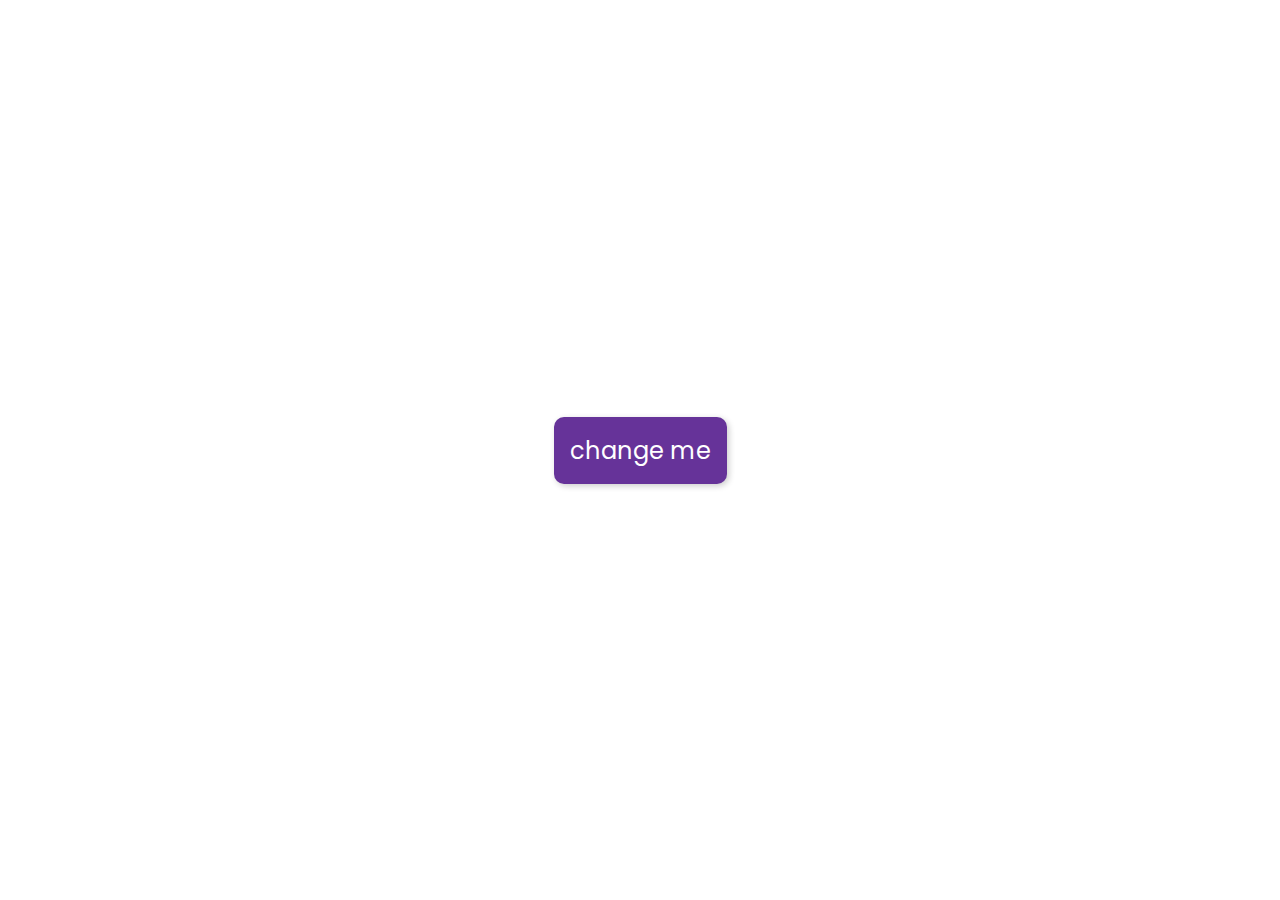
<file: background_changer/index.html>
<!DOCTYPE html>
<html lang="en">
    <head>
        <meta charset="UTF-8">
        <meta name="viewport" content="width=device-width, initial-scale=1.0">
        <meta http-equiv="X-UA-Compatible" content="ie-edge">
        <title>Background Changer</title>
        <link rel="stylesheet" href="style.css">
        <link rel="preconnect" href="https://fonts.gstatic.com">
        <link href="https://fonts.googleapis.com/css2?family=Open+Sans&family=Roboto&family=Roboto+Condensed&family=Roboto+Slab&display=swap" rel="stylesheet">
        <link rel="stylesheet" href="https://use.fontawesome.com/releases/v5.15.3/css/all.css" integrity="sha384-SZXxX4whJ79/gErwcOYf+zWLeJdY/qpuqC4cAa9rOGUstPomtqpuNWT9wdPEn2fk" crossorigin="anonymous">
        <script src="script.js" defer></script>
</head>
<body>
        <button id="btn">change me</button>
</body>
</html>
</file>
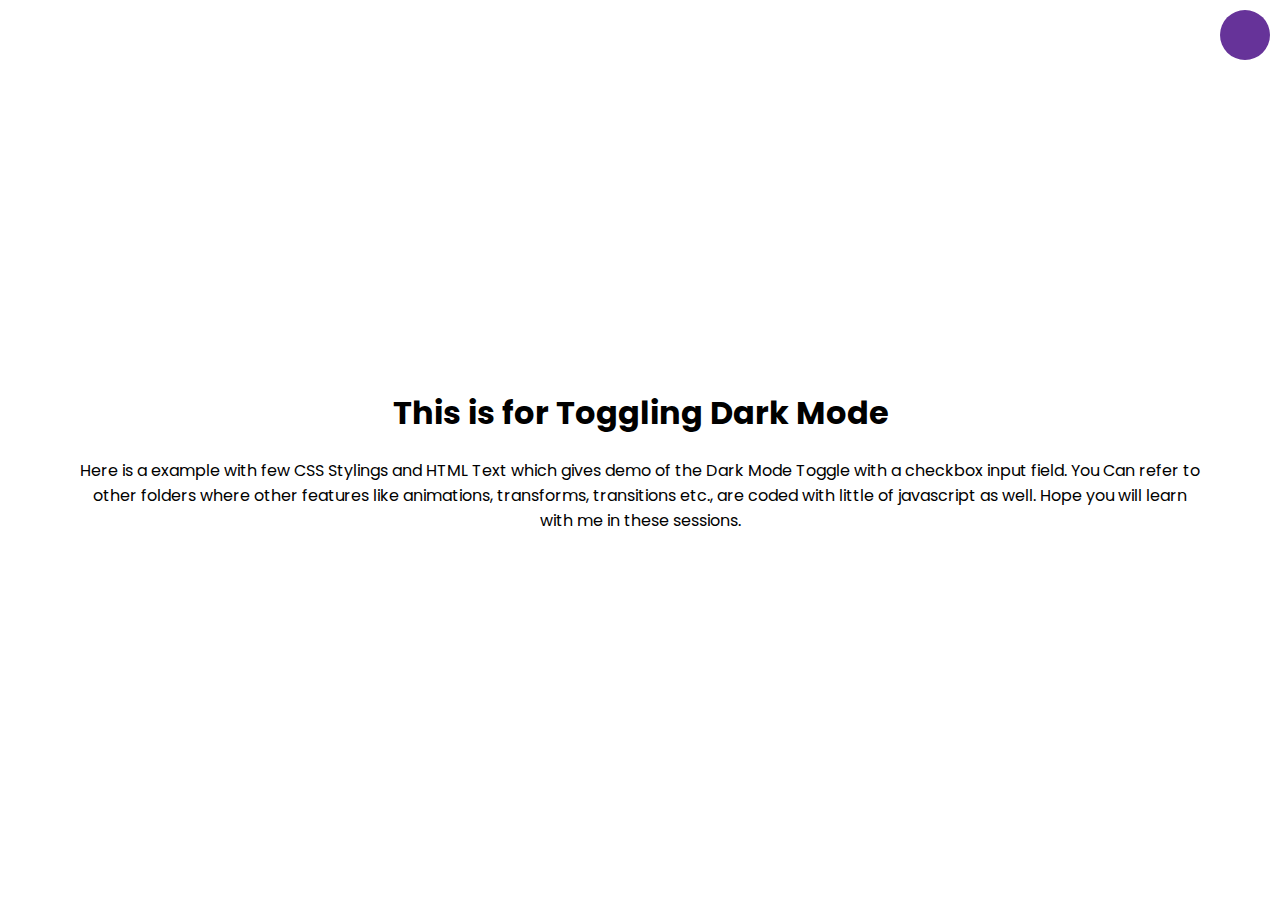
<file: dark-mode-toggle/index.html>
<!DOCTYPE html>
<html lang="en">
    <head>
        <meta charset="UTF-8">
        <meta name="viewport" content="width=device-width, initial-scale=1.0">
        <meta http-equiv="X-UA-Compatible" content="ie-edge">
        <title>Dark Mode Toggle</title>
        <link rel="stylesheet" href="style.css">
        <link rel="preconnect" href="https://fonts.gstatic.com">
        <link href="https://fonts.googleapis.com/css2?family=Open+Sans&family=Roboto&family=Roboto+Condensed&family=Roboto+Slab&display=swap" rel="stylesheet">
        <link rel="stylesheet" href="https://use.fontawesome.com/releases/v5.15.3/css/all.css" integrity="sha384-SZXxX4whJ79/gErwcOYf+zWLeJdY/qpuqC4cAa9rOGUstPomtqpuNWT9wdPEn2fk" crossorigin="anonymous">
        <script src="script.js" defer></script>
</head>
<body>
    <div class="toggle-container">
        <input type="checkbox" name="toggle" id="toggle"><label for="toggle"></label>
    </div>
        <h1> This is for Toggling Dark Mode
        </h1>
        <body>Here is a example with few CSS Stylings and HTML Text which gives demo of the Dark Mode Toggle with a checkbox input field.
            You Can refer to other folders where other features like animations, transforms, transitions etc., are coded with little of javascript as well. Hope you will learn with me in these sessions.
        </body>
</body>
</html>
</file>
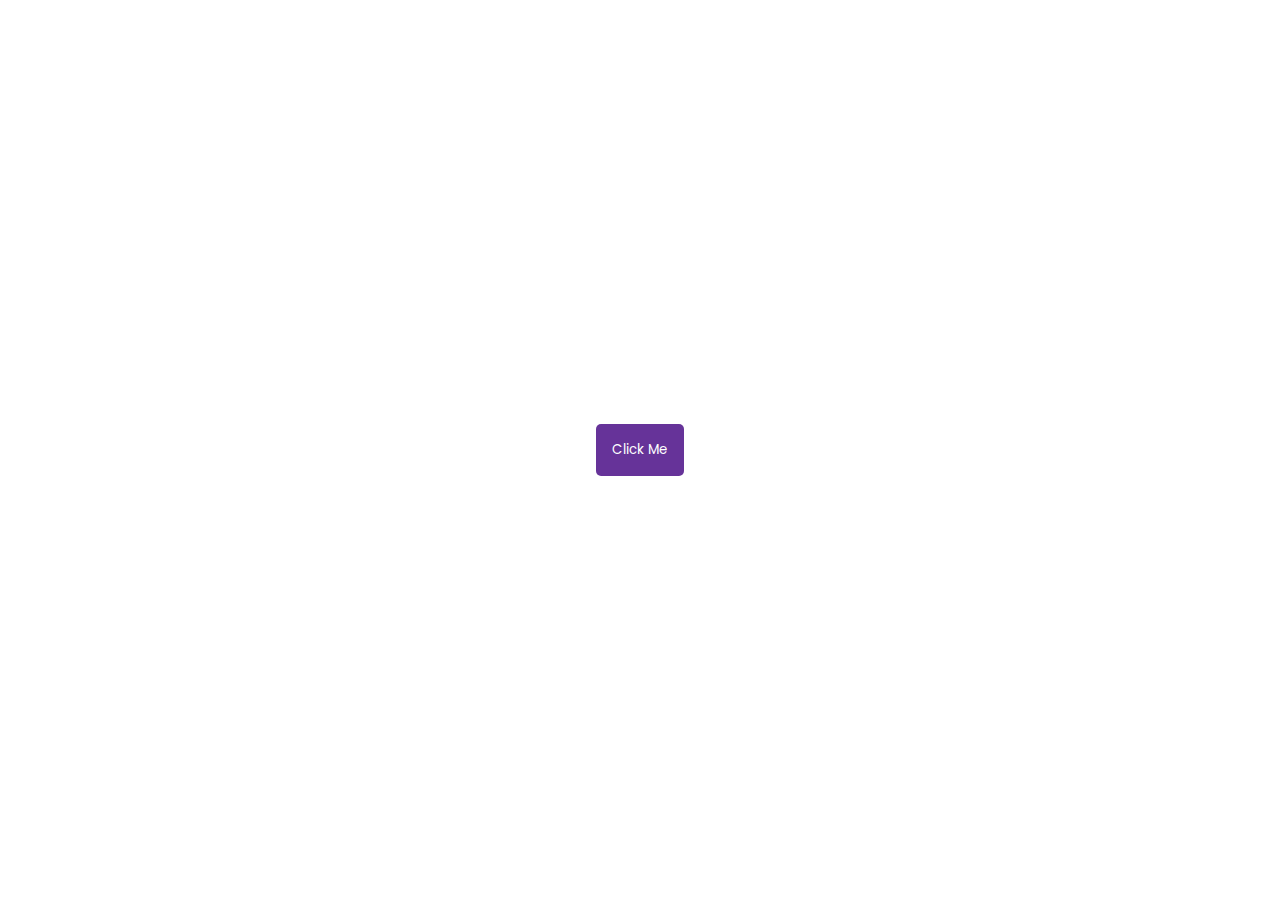
<file: ToastNotification/index.html>
<!DOCTYPE html>
<html lang="en">
    <head>
        <meta charset="UTF-8">
        <meta name="viewport" content="width=device-width, initial-scale=1.0">
        <meta http-equiv="X-UA-Compatible" content="ie-edge">
        <title>Toast Notification</title>
        <link rel="stylesheet" href="style.css">
        <link rel="preconnect" href="https://fonts.gstatic.com">
        <link href="https://fonts.googleapis.com/css2?family=Open+Sans&family=Roboto&family=Roboto+Condensed&family=Roboto+Slab&display=swap" rel="stylesheet">
        <link rel="stylesheet" href="https://use.fontawesome.com/releases/v5.15.3/css/all.css" integrity="sha384-SZXxX4whJ79/gErwcOYf+zWLeJdY/qpuqC4cAa9rOGUstPomtqpuNWT9wdPEn2fk" crossorigin="anonymous">
        <script src="script.js" defer></script>

</head>
<body>
    <div id="container">
    </div>
        <button id="btn">Click Me</button>

</body>
</html>
</file>
<file: background_changer/style.css>
@import url('https://fonts.googleapis.com/css2?family=Poppins:wght@200;300;400;500&display=swap');
* {
    box-sizing: border-box;
}
body{
    display: flex;
    align-items: center;
    justify-content: center;
    font-family: "Poppins", sans-serif;
    margin: 0;
    min-height: 100vh;
}

button{
    background-color: rebeccapurple;
    color: white;
    padding:1rem;
    border-radius: 10px;
    border:none;
    font-family: inherit;
    box-shadow: 2px 2px 6px rgba(0, 0, 0, 0.2);
    font-size: 1.5rem;
    transition: transform 0.1s linear;

}
button:focus{
    outline:none;
}
button:active{
    box-shadow: 0;
    transform: translate(2px,2px);
}
</file>
<file: dark-mode-toggle/style.css>
@import url('https://fonts.googleapis.com/css2?family=Poppins:wght@200;300;400;500&display=swap');
* {
    box-sizing: border-box;
}
body{
    display: flex;
    align-items: center;
    justify-content: center;
    flex-direction: column;
    font-family: "Poppins", sans-serif;
    margin: 0;
    min-height: 100vh;
    text-align: center;
    padding: 5rem;

    transition: background 0.3s linear,color 0.3s linear;

}

body.dark{
    background-color: #1f1f1f;
    color:white;
}
.toggle-container{
    position: fixed;
    top: 10px;
    right: 10px;
}
label{
    cursor: pointer;
    background-color: rebeccapurple;
    display: inline-block;
    width:50px;
    height:50px;
    border-radius: 50%;
    user-select: none;

    
    transition: background 0.3s linear;
}
body.dark label{
    background-color: white;
}
input{
    visibility: hidden;
}
</file>
<file: ToastNotification/style.css>
@import url('https://fonts.googleapis.com/css2?family=Poppins:wght@200;300;400;500&display=swap');
* {
    box-sizing: border-box;
}
body{
    display: flex;
    align-items: center;
    justify-content: center;
    font-family: "Poppins", sans-serif;
    margin: 0;
    min-height: 100vh;
}
button{
    background-color: rebeccapurple;
    color:white;
    font-family: inherit;
    padding: 1rem;
    border-radius: 5px;
    border: none;
}
#container{
    position: fixed;
    top:10px;
    right:10px;
    height: 1rem;
}
.toast{
    background-color: rebeccapurple;
    color: white;
    border-radius: 5px;
    padding: 2rem;
    margin: 1rem;
}
</file>
